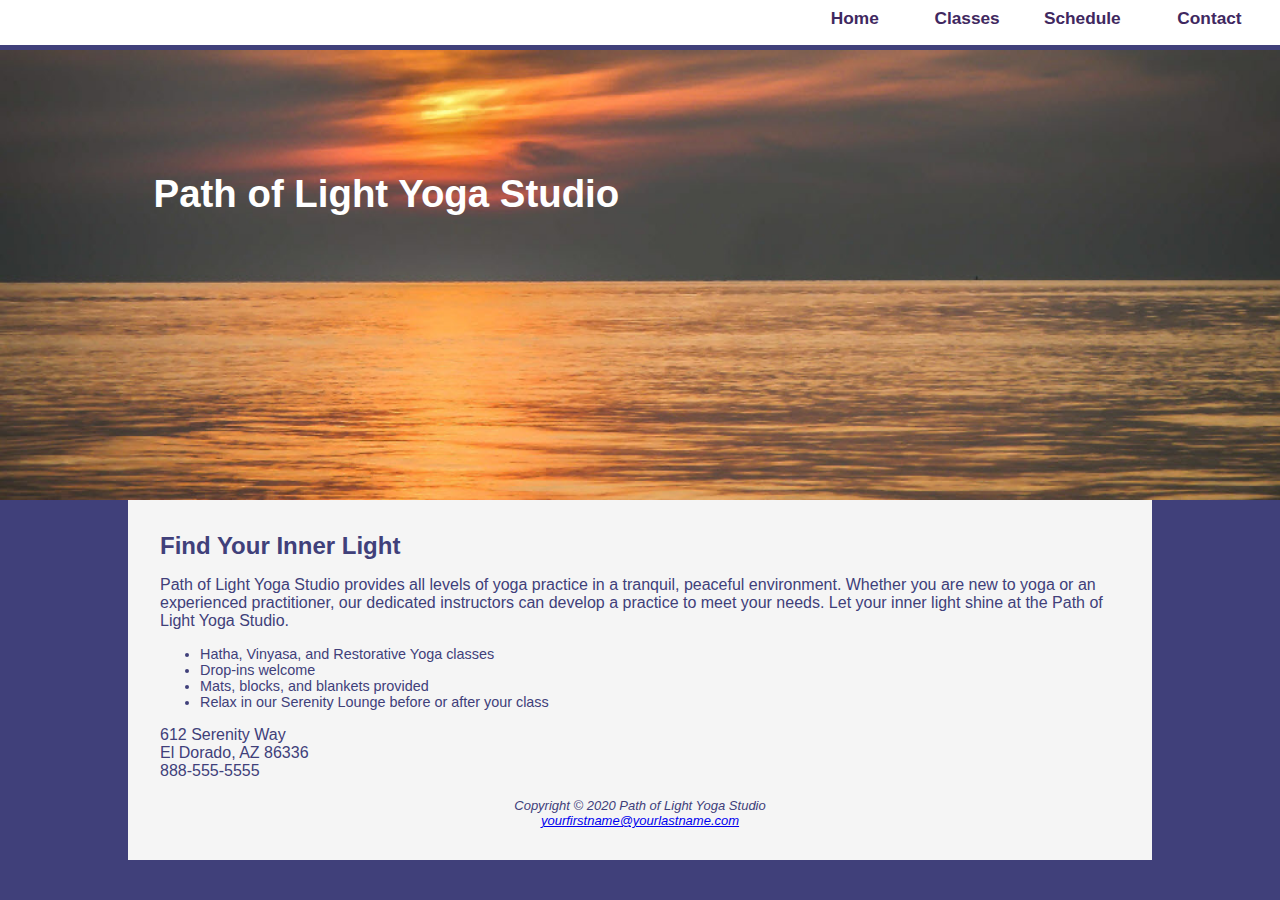
<file: index.html>
<!DOCTYPE html>
<html lang="en">
<head>
<title>Path of Light Yoga Studio</title>
<link href="yoga.css" rel="stylesheet">
<meta charset="utf-8">
<meta name="viewport" content="width=device-width, initial-scale=1.0">
</head>
<body>
<nav>
<ul>
  <li><a href="index.html">Home</a></li>
  <li><a href="classes.html">Classes</a></li>
  <li><a href="schedule.html">Schedule</a></li>
  <li><a href="contact.html">Contact</a></li>
</ul>
</nav>
<header class="home">
<h1><a href="index.html">Path of Light Yoga Studio</a></h1>
</header>
<div id="wrapper">
<main>
<h2>Find Your Inner Light</h2>
<p>Path of Light Yoga Studio provides all levels of yoga practice in a tranquil, peaceful environment. Whether you are new to yoga or an experienced practitioner, our dedicated instructors can develop a practice to meet your needs. Let your inner light shine at the Path of Light Yoga Studio.</p>
<ul>
  <li>Hatha, Vinyasa, and Restorative Yoga classes</li>
  <li>Drop-ins welcome</li>
  <li>Mats, blocks, and blankets provided</li>
  <li>Relax in our Serenity Lounge before or after your class</li>
</ul>
<div>
612 Serenity Way<br>
El Dorado, AZ 86336<br>
888-555-5555<br><br>
</div>
</main>
<footer>
Copyright &copy; 2020 Path of Light Yoga Studio<br>
<a href="mailto:yourfirstname@yourlastname.com">yourfirstname@yourlastname.com</a>
</footer>
</div>
</body>
</html>
</file>
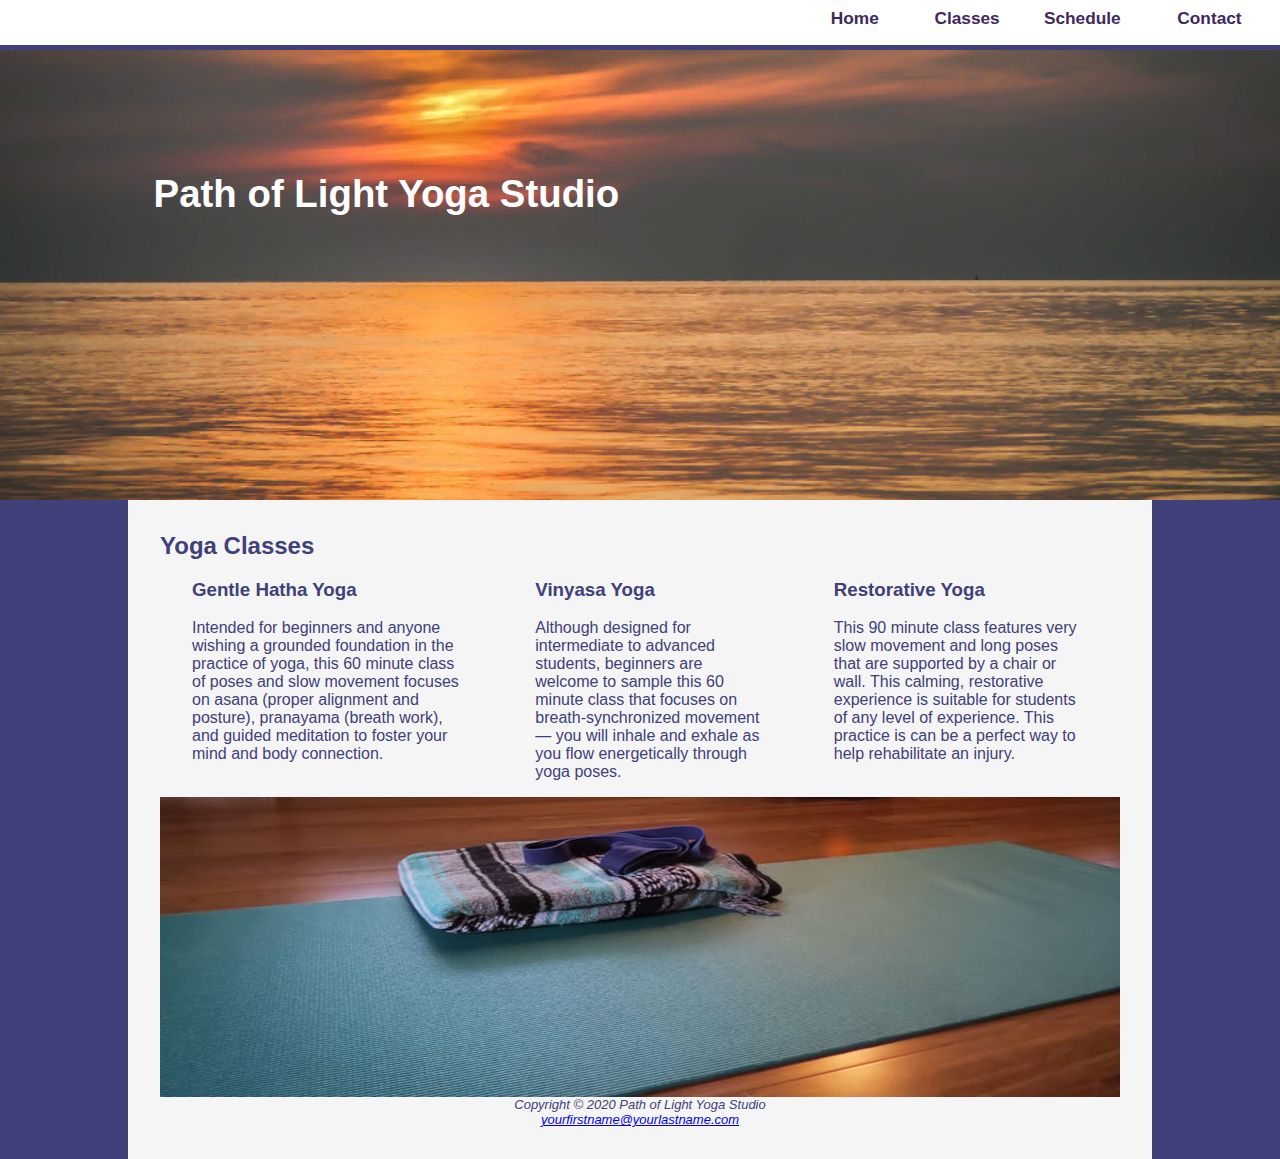
<file: classes.html>
<!DOCTYPE html>
<html lang="en">
<head>
<title>Path of Light Yoga Studio :: Classes</title>
<meta charset="utf-8">
<link href="yoga.css" rel="stylesheet">
<meta name="viewport" content="width=device-width, initial-scale=1.0">
</head>
<body>
<nav>
<ul>
  <li><a href="index.html">Home</a></li>
  <li><a href="classes.html">Classes</a></li>
  <li><a href="schedule.html">Schedule</a></li>
  <li><a href="contact.html">Contact</a></li>
</ul>
</nav>
<header class="home">
<h1><a href="index.html">Path of Light Yoga Studio</a></h1>
</header>
<div id="wrapper">
<main>


<h2>Yoga Classes</h2>
<div id="flow">
<section>
<h3>Gentle Hatha Yoga</h3>
<p>Intended for beginners and anyone wishing a grounded foundation in the practice of yoga, this 60 minute class of poses and slow movement focuses on asana (proper alignment and posture), pranayama (breath work), and guided meditation to foster your mind and body connection.</p>
</section>
<section>
<h3>Vinyasa Yoga</h3>
<p>Although designed for intermediate to advanced students, beginners are welcome to sample this 60 minute class that focuses on breath-synchronized movement &mdash; you will inhale and exhale as you flow energetically through yoga poses.</p>
</section>
<section>
<h3>Restorative Yoga</h3>
<p>This 90 minute class features very slow movement and long poses that are supported by a chair or wall. This calming, restorative experience is suitable for students of any level of experience. This practice is can be a perfect way to help rehabilitate an injury.</p>
</section>
</div>
<div id="mathero">

</div>
</main>
<footer>
Copyright &copy; 2020 Path of Light Yoga Studio<br>
<a href="mailto:yourfirstname@yourlastname.com">yourfirstname@yourlastname.com</a>
</footer>
</div>
</body>
</html>
</file>
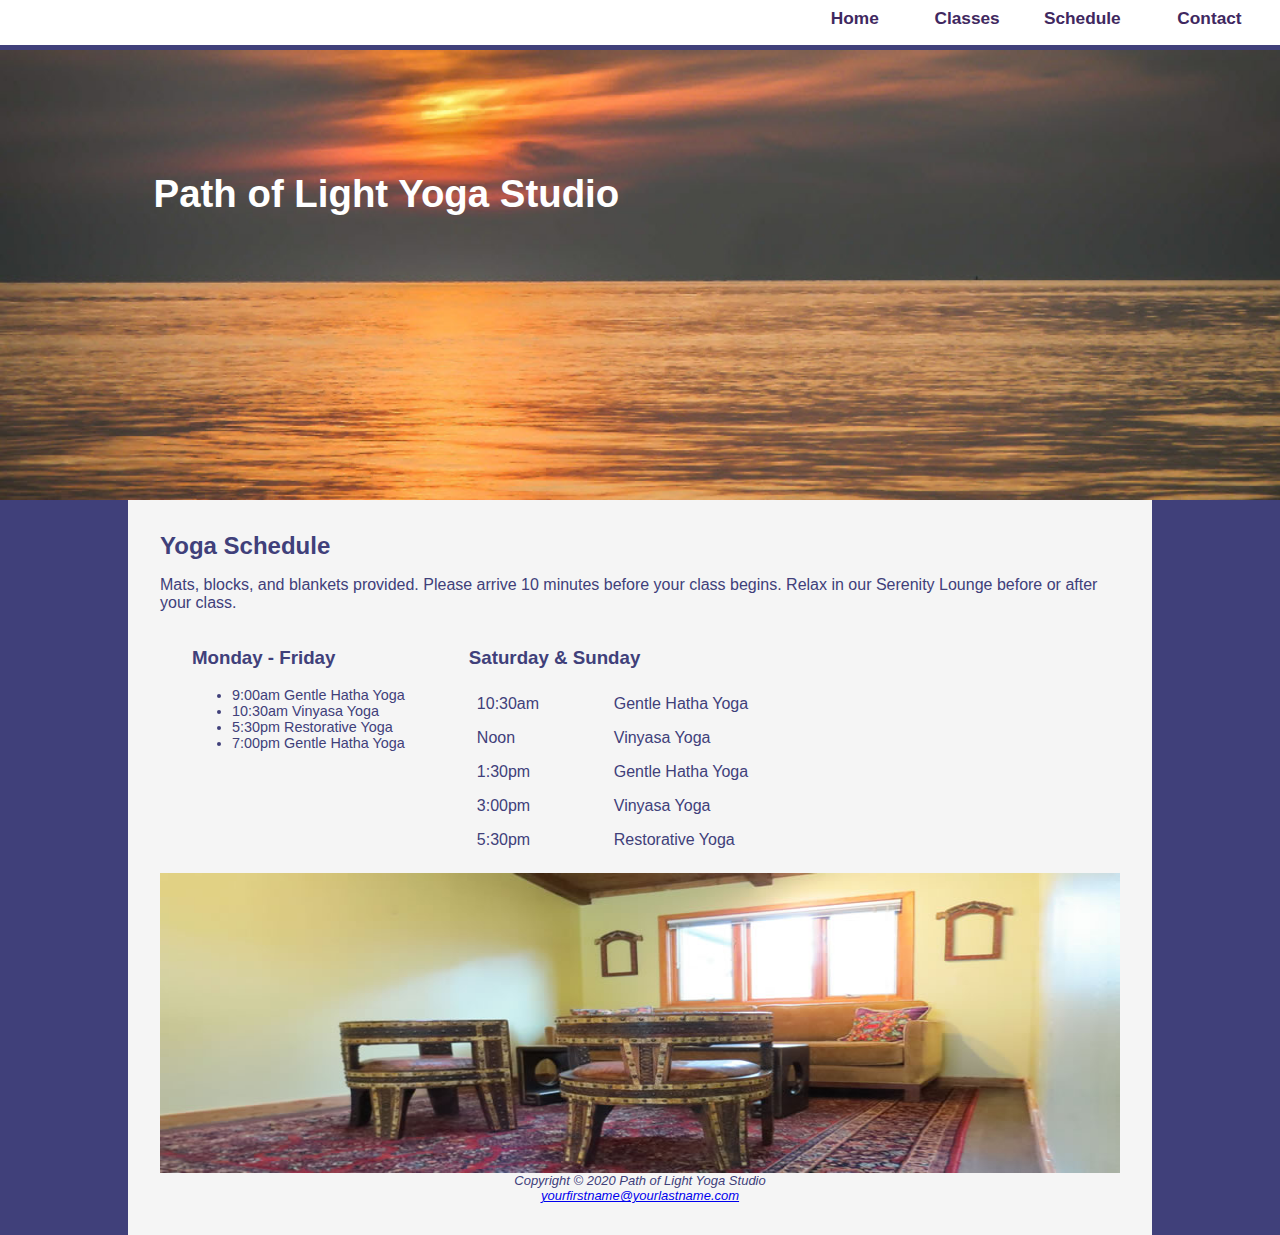
<file: schedule.html>
<!DOCTYPE html>
<html lang="en">
<head>
<title>Path of Light Yoga Studio :: Schedule</title>
<meta charset="utf-8">
<link href="yoga.css" rel="stylesheet">
<meta name="viewport" content="width=device-width, initial-scale=1.0">
</head>
<body>
<nav>
<ul>
  <li><a href="index.html">Home</a></li>
  <li><a href="classes.html">Classes</a></li>
  <li><a href="schedule.html">Schedule</a></li>
  <li><a href="contact.html">Contact</a></li>
 </ul>
</nav>
<header class="home">
<h1><a href="index.html">Path of Light Yoga Studio</a></h1>
</header>
<div id="wrapper">
<main>
<h2>Yoga Schedule</h2>
<p>Mats, blocks, and blankets provided. Please
arrive 10 minutes before your class begins.
Relax in our Serenity Lounge before or after
your class.</p>
<div id="flow">
<section>
<h3>Monday - Friday</h3>
<ul>
  <li>9:00am Gentle Hatha Yoga</li>
  <li>10:30am Vinyasa Yoga</li>
  <li>5:30pm Restorative Yoga</li>
  <li>7:00pm Gentle Hatha Yoga</li>
</ul>
</section>
<section>
<h3>Saturday &amp; Sunday</h3>
<table>
  <tr>
    <td>10:30am</td>
    <td>Gentle Hatha Yoga</td>
  </tr>
  <tr>
    <td>Noon</td>
    <td>Vinyasa Yoga</td>
  </tr>
  <tr>
    <td>1:30pm</td>
    <td>Gentle Hatha Yoga</td>
  </tr>
  <tr>
    <td>3:00pm</td>
    <td>Vinyasa Yoga</td>
  </tr>
  <tr>
    <td>5:30pm</td>
    <td>Restorative Yoga</td>
  </tr>
</table>
</section>
</div>
<div id="loungehero">

</div>
</main>
<footer>
Copyright &copy; 2020 Path of Light Yoga Studio<br>
<a href="mailto:yourfirstname@yourlastname.com">yourfirstname@yourlastname.com</a>
</footer>
</div>
</body>
</html>
</file>
<file: yoga.css>
* { box-sizing: border-box; }
body { background-color: #40407A;
       color: #40407A;
	   font-family: Verdana, Arial, sans-serif;
	   margin: 0;
}
#wrapper { 
           background-color: #F5F5F5;
		   padding: 2em; }
header { background-color: #40407A;      
        color: #FFF;
        background-image: url(sunrise.jpg);
        background-size: 100% 100%;
		margin-top: 50px;
		font-size: 90%;
		min-height: 200px;
}
header a { text-decoration: none; }
header a:link { color: #FFF; }
header a:visited { color: #FFF; }
header a:hover { color: #EDF5F5; }
.home { height: 20vh;
       padding-top: 2em;
	   padding-left: 10%;
	 }
.content { height: 20vh;
          padding-top: 2em;
		  padding-left: 10%;
		   }
nav { text-align: right;
     background-color: #FFF;
	 margin: 0;
	 padding-top: 0.5em; 
	 padding-bottom: 1em;
	 padding-right: 1em;
	 position: fixed;
	 top: 0;
	 left: 0;
	 z-index: 9999;
	 width: 100%;
	 height: auto;
	 padding-right: 0;
}
nav ul { list-style-type: none; 
       margin: 0;
	   padding-right: 2em;
	   font-size: 1.2em; }
nav li { display: inline;
      padding-left: 2em; 
	  width: 30%; }
nav a { text-decoration: none; }
nav a:link { color: #3F2860; }
nav a:visited { color: #497777; }
nav a:hover { color: #A26100; }
li, dd { font-size: 90%; }
footer { font-size: small;
	   text-align: center;
	   font-style: italic; 
	   clear: right; }
#mathero { height: 300px;
           background-image: url(yogamat.jpg);
           background-size: 100% 100%; 
		   background-repeat: no-repeat;
       	   display: none;}
#loungehero { height: 300px;
           background-image: url(yogalounge.jpg);
           background-size: 100% 100%; 
		   background-repeat: no-repeat;
		   display: none; }	  
h2 { margin: 0; }		  
section { padding-left: .5em;
        padding-right: .5em; }
#flow { display: block; }
table {
	border-collapse: collapse;
	border: #40407A 1px;
	margin-bottom: 1em;
	min-width: 400px;
}
td, th {
	padding: 0.5em;
	border: #40407A 1px;
}
caption {
	margin: 1em;
	font-weight: bold;
	font-size: 120%;
}
table a:nth-of-type(2) { color: #D7E8E9}
@media (min-width: 600px) {		  
		nav ul { display: flex;
		       flex-flow: row nowrap;
			   justify-content: flex-end; }	
		nav li { width: 7em; }
		section { padding-left: 2em;
		        padding-right: 2em; }
		#mathero, #loungehero { display: block;
								padding-bottom: 1em; }
		#flow { display: flex;
		        flex-direction: row; }
 }
 @media (min-width: 1024px) { 
		header { font-size: 120%; }
		nav { font-weight: bold; }
		.home { height: 50vh;
		        padding-top: 5em;
				padding-left: 8em; }
		.content { height: 30vh;
				   padding-top: 2em;
				   padding-left: 8em; }
		#wrapper { width: 80%; margin: auto; }
}
</file>
